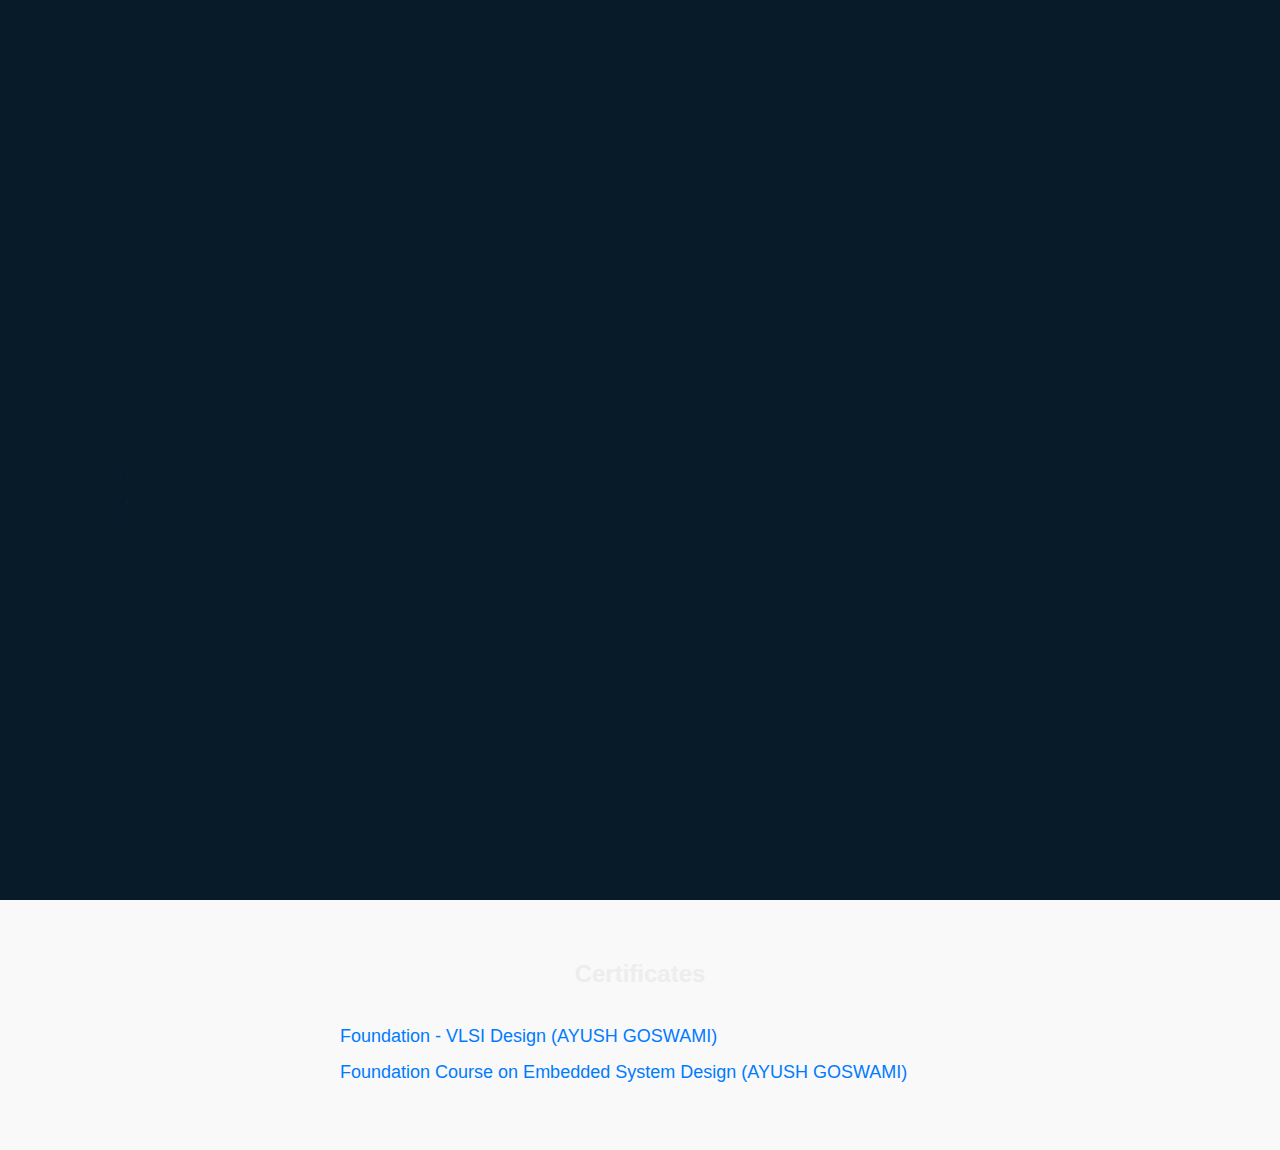
<file: index.html>
<!DOCTYPE html>
<html lang="en">
<head>
    <meta charset="UTF-8">
    <meta name="viewport" content="width=device-width, initial-scale=1.0">
    <title>Document</title>
    <link rel="stylesheet" href="style2.css">
    <link href='https://unpkg.com/boxicons@2.1.4/css/boxicons.min.css' rel='stylesheet'>
</head>
<body>
    <header class="header">
        <a href="" class="logo">AYUSH</a>
        <nav class="navbar">
           <a href="" class="active">HOME</a>
           <a href="/about.txt">ABOUT</a>
           <a href="#certificates">CERTIFICATES</a>

           <a href="resume.pdf">Resume</a>

           <a href="https://mail.google.com/mail/u/0/#inbox?compose=CllgCJTNqbwwVLQmJZSWzXvlKMQVtQzGhBthrpgWjdfzDTNDHLhBLTpcHHKWxbcLLfwZDRjPLcg">CONTACT</a>
        </nav>
    </header>

<section class="home">
    

   <div class="home-content">
    <h1>Hi, I'm Ayush Goswami</h1>
    <h3>learner web developer</h3>
    <p>As a passionate and dedicated learner in web development, I strive to continuously expand my knowledge and skills in creating dynamic and user-friendly websites. With a strong foundation in HTML, CSS, and JavaScript, I eagerly embrace new technologies and methodologies to deliver innovative solutions for the digital world.</p>
    <div class="btn-box">
        <a href="Hire me">Hire me</a>
        <a href="Let's talk">Let's talk</a>
   </div>
    </div>
    <div class="home-sci">
        <a href="https://github.com/Ayush847"><i class='bx bxl-github'></i></a>
        <a href="https://instagram.com/ashugoswami53?utm_medium=copy_link"><i class='bx bxl-instagram' ></i></a>
        <a href="https://www.linkedin.com/in/ayush-goswami-764451257/"><i class='bx bxl-linkedin' ></i></a>
    </div>
    <span class="home-imgHover"></span>
</section>
    <section id="certificates" style="padding: 60px 20px; background-color: #f9f9f9;">
    <h2 style="text-align:center; margin-bottom: 30px;">Certificates</h2>
    <div style="max-width: 600px; margin: 0 auto;">
        <ul style="list-style-type: none; padding: 0; font-size: 18px; line-height: 2;">
            <li>
                <a href="Foundation_VLSI_Design.pdf" target="_blank" style="text-decoration: none; color: #007bff;">
                    Foundation - VLSI Design (AYUSH GOSWAMI)
                </a>
            </li>
            <li>
                <a href="Embedded_System_Design.pdf" target="_blank" style="text-decoration: none; color: #007bff;">
                    Foundation Course on Embedded System Design (AYUSH GOSWAMI)
                </a>
            </li>
        </ul>
    </div>
</section>
</body>
</html>
</file>
<file: style2.css>
*{
    margin: 0;
    padding: 0;
    box-sizing: border-box;
    font-family: sans-serif;
}
body{
    background: #081b29;
    color: #ededed;
}
header{
    position: fixed;
    top: 0;
    left: 0;
    width: 100%;
    padding: 20px 10%;
    background: transparent;
    display: flex;
    justify-content: space-between;
    align-items: center;
    z-index: 100;
    
}

.logo{
    position: relative;
    font-size: 25px;
    color: #ededed;
    text-decoration: none;
    font-weight: 600;
}

.logo::before{
    content: '';
    position: absolute;
    top: 0;
    right: 0;
    width: 100%;
    height: 100%;
    background: #081b29;
    animation: showRight 1s ease forwards;
    animation-delay: .4s;
}

.navbar a{
    font-size: 18px;
    color: #ededed;
    text-decoration: none;
    font-weight: 500;
    margin-left: 35px;
    transition: .3s;

}
.navbar::before{
    content: '';
    position: absolute;
    top: 0;
    right: 0;
    width: 100%;
    height: 100%;
    background: #081b29;
    animation: showRight 1s ease forwards;
    animation-delay: .4s;
    z-index: 2;
}


.navbar a:hover,
.navbar a.active{
    color: aqua;
}


.home{
    height: 100vh;
 
    background-size: cover;

    background-position: center;
    display: flex;
    align-items: center;
    padding: 0 10%;
}

.home-content{
    max-width: 600px;
}

.home-content h1{
    position: relati;
    font-size: 56px;
    font-weight: 700;
}

.home-content h1::before{
    content: '';
    position: absolute;
    top: 0;
    right: 0;
    width: 100%;
    height: 100%;
    background: #081b29;
    animation: showRight 1s ease forwards;
    animation-delay: .8s;
}

.home-content h3{
    position: relative;
    font-size: 32px;
    font-weight: 700;
    color: #00abf0;
}
.home-content h3::before{
    content: '';
    position: absolute;
    top: 0;
    right: 0;
    width: 100%;
    height: 100%;
    background: #081b29;
    animation: showRight 1s ease forwards;
    animation-delay: 1.3s;
}

.home-content p{
    position: relative;
    font-size: 16px;
    margin: 20px 0 40px;
    line-height: 1.2;
}

.home-content p::before{
    content: '';
    position: absolute;
    top: 0;
    right: 0;
    width: 100%;
    height: 100%;
    background: #081b29;
    animation: showRight 1s ease forwards;
    animation-delay: 1.8s;
}
.home-content .btn-box{
    position: relative;
    display: flex;
    justify-content: space-between;
    width: 345px;
    height: 50px;

}
.home-content .btn-box::before{
    content: '';
    position: absolute;
    top: 0;
    right: 0;
    width: 100%;
    height: 100%;
    background: #081b29;
    animation: showRight 1s ease forwards;
    animation-delay: 2.3s;
    z-index: 2;
}


.btn-box a{
    position: relative;
    display: inline-flex;
    justify-content: center;
    align-items: center;
    width: 150px;
    height: 100%;
    background: #00abf0;
    border: 2px solid #00abf0;
    border-radius: 8px;
    color: #081b29;
    text-decoration: none;
    font-weight: 600;
    letter-spacing: 1px;
    z-index: 1;
    overflow: hidden;
    transition: .5s;
}

.btn-box a:hover{
    color: #00abf0;
}

.btn-box a:nth-child(2) {
    background: transparent;
    color: #00abf0;
}

.btn-box a:nth-child(2):hover{
    color: #081b29;
}

.btn-box a:nth-child(2)::before{
    background: #00abf0;
}

.btn-box a::before{
    content: '';
    position: absolute;
    top: 0;
    left: 0;
    height: 100%;
    width: 0;
    background: #081b29;
    z-index: -1;
    transition: .5s;
}

.btn-box a:hover::before {
    width: 100%;
}

.home-sci{
    position: absolute;
    bottom: 40px;
    width: 170px;
    display: flex;
    justify-content: space-between;
}

.home-sci::before{
    content: '';
    position: absolute;
    top: 0;
    right: 0;
    width: 100%;
    height: 100%;
    background: #081b29;
    animation: showRight 1s ease forwards;
    animation-delay: 2.6s;
    z-index: 2;
}


.home-sci a{
    position: relative;
    display: inline-flex;
    justify-content: center;
    align-items: center;
    width: 40px;
    height: 40px;
    background: transparent;
    border: 2px solid #00abf0;
    border-radius: 50%;
    font-size: 20px;
    color: #00abf0;
    text-decoration: none;
    z-index: 1;
    overflow: hidden;
    transition: .5s;
}

.home-sci a:hover{
    color: #081b29;
}

.home-sci a::before{
    content: '';
    position: absolute;
    top: 0;
    left: 0;
    width: 0;
    height: 100%;
    background: #00abf0;
    z-index: -1;
    transition: .5s;
}

.home-sci a:hover::before{
    width: 100%;

}



@keyframes showRight {
    100% {
        width: 0;
    }
}
</file>
